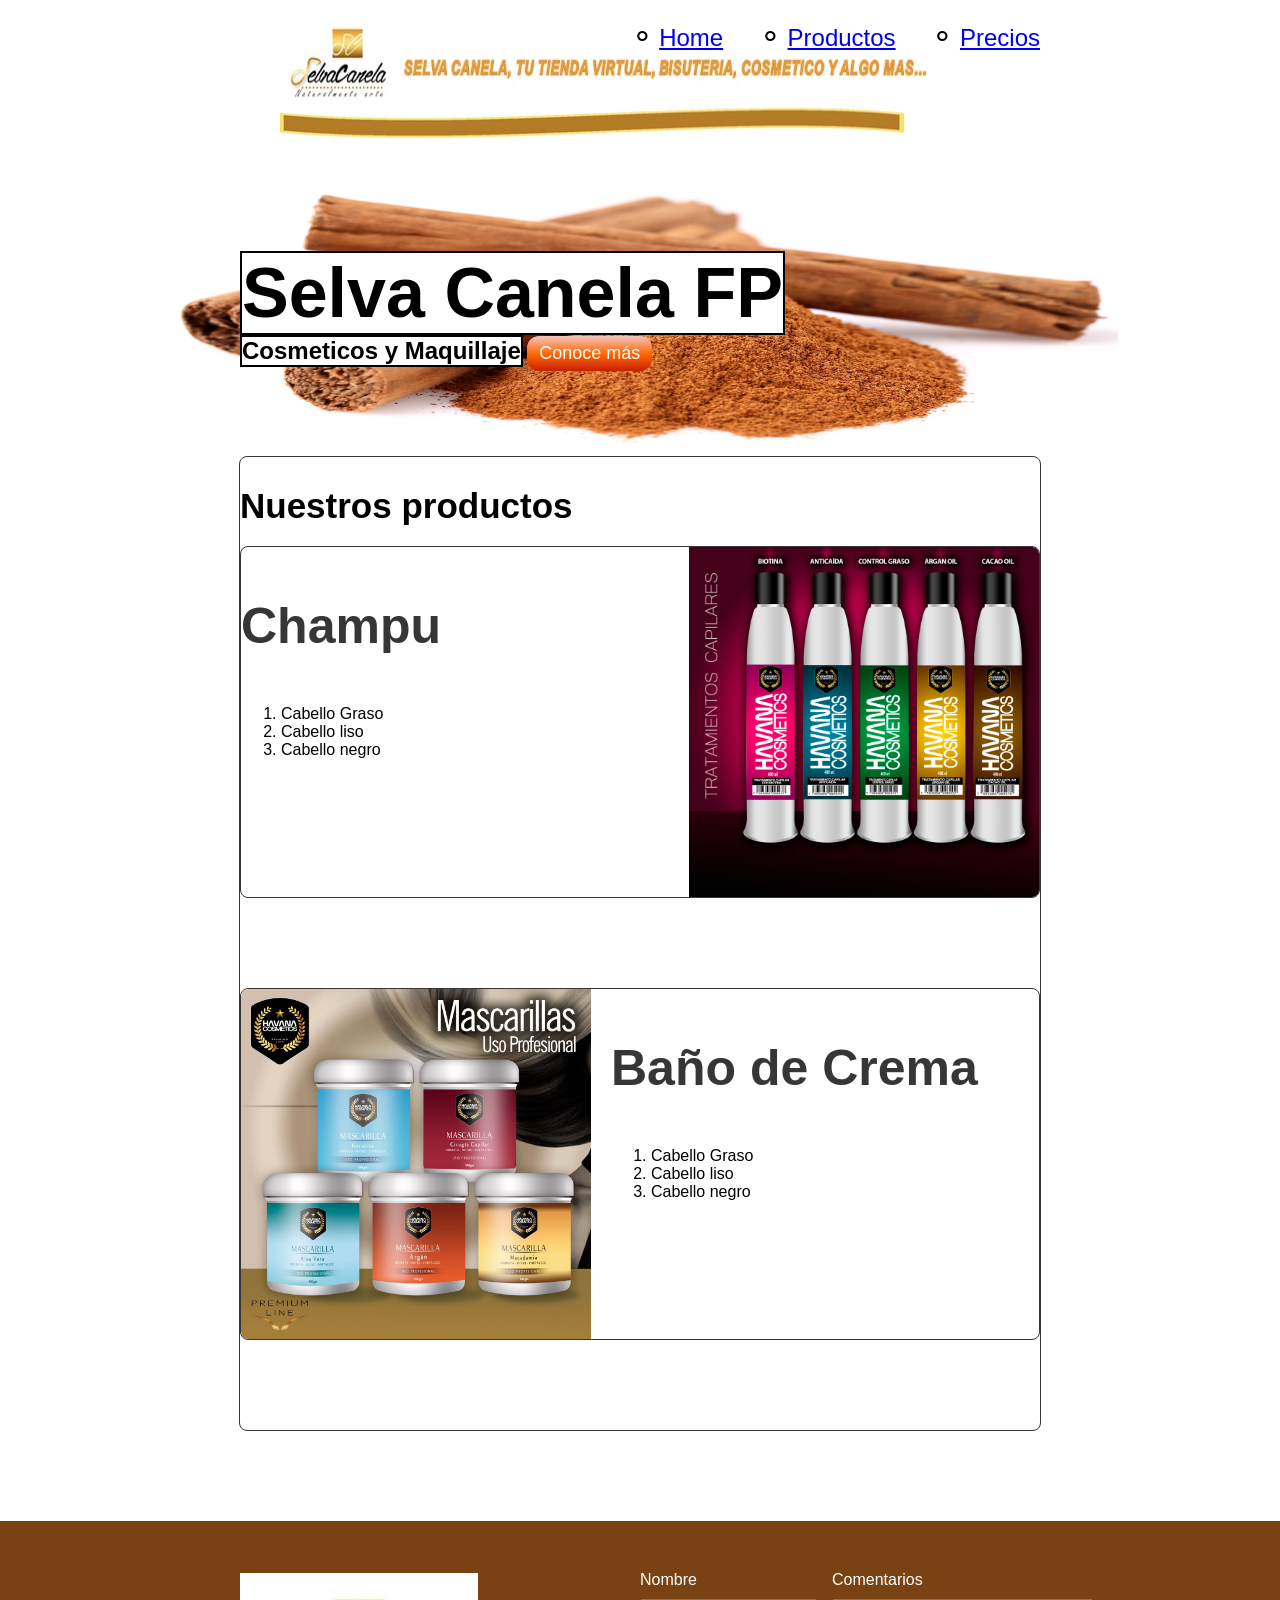
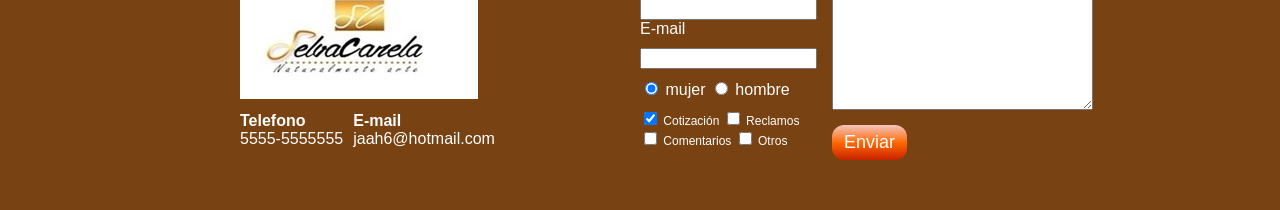
<file: index.html>
<!DOCTYPE html>
<html>
<head>
	<title>Selva Canela - Consmetico al Mayor y Detal</title>
	<meta charset="utf-8">
<link href="https://fonts.googleapis.com/css?family=Montserrat|Open+Sans|Roboto" rel="stylesheet">
<link rel="stylesheet" type="text/css" href="css/selvacanela.css">
</head>

<body>
	<header id="header" class="header contenedor">
   
   <figure class="logot"> <!-- logotipo -->
   	<img src="imagenes/Emcabezado.jpg" width="650" height="130" alt="logo">
   </figure>
   <nav class="menu"> <!-- menu -->
   	<ul>
   		<li>
   			<a href="index.html">Home</a>
   		</li>
   		 <li>
   			<a href="#productos">Productos</a>
   		</li>
   		<li>
   			<a href="Precios.html">Precios</a>
   		</li>
   	</ul>
   </nav>
			</header>
		<section id="portada" class="portada">			<!-- portada -->
			<div class="contenedor">
			<h1 class="titulo">Selva Canela FP</h1> <!-- titulo -->
			<h2 class="titulo-a">Cosmeticos y Maquillaje</h2>	<!-- resumen -->
			<button class="button">Conoce más</button>	<!-- boton -->
			</div>
		</section>
		<section id="producto" class="productos contenedor"> <!-- productos -->
			<h2 class="titulo-b">Nuestros productos</h2><!-- titulo -->
			<article class="productos">
				<img class="derecha" src="imagenes/champu.jpg" alt="champus" width="350" >
				<div class="contenedor-productos-a">
					<h3 class="pro">Champu</h3><!-- Champu -->
				<ol>
					<li>Cabello Graso</li>
					<li>Cabello liso</li>
					<li>Cabello negro</li>
				</ol>	
				</div>
			
			</article> 
			<article class="productos">
				<img class="izquierda" src="imagenes/mascarilla.jpg" alt="mascarilla" width="350" >
				<div class="contenedor-productos-b">
				<h3 class="pro">Baño de Crema</h3><!-- Baño de Crema -->
				<ol>
					<li>Cabello Graso</li>
					<li>Cabello liso</li>
					<li>Cabello negro</li>
				</ol>
				</div>
			</article>  
	</section>
	<footer class="footer">
		<div class="contenedor">
		<div class="contacto">
		<img src="imagenes/logo.jpg" alt="Selva Canela">
		<a href="tel:+575555-5555555"><strong>Telefono</strong> <span>5555-5555555</span></a>
		<a href="mailto:jaah6@hotmail.com"><strong>E-mail</strong> <span>jaah6@hotmail.com</span></a>
		</div>
		<form class="formulario">
		<div class="col1">
			<label for="nombre">Nombre</label>
			<input type="text" required id="nombre" name="nombre" />
			<label for="email">E-mail</label>
			<input type="email" required id="email" name="email" />
			<div class="sexo">
			<label for="mujer">
			<input type="radio" id="mujer" checked name="sexo" value="mujer"> mujer	
			</label>
			<label for="hombre">
			<input type="radio" id="hombre" name="sexo" value="hombre"> hombre	
			</label>
			</div>
			<div class="intereses">
				<label for="cotizacion">
				<input type="checkbox" checked id="cotizacion" name="intereses" value="cotizacion"> Cotización
				</label>
				<label for="reclamos">
				<input type="checkbox" id="reclamos" name="intereses" value="reclamos"> Reclamos
				</label>
				<label for="comentarios">
				<input type="checkbox" id="comentarios" name="intereses" value="comentarios"> Comentarios
				</label>
				<label for="otros">
				<input type="checkbox" id="otros" name="intereses" value="otros"> Otros
				</label>
			</div>
		</div>
			<div class="col2">
				<label for="comentarios">Comentarios</label>
				<textarea name="comentarios" id="comentarios" cols="30" rows="07"></textarea>
				<input class="button" type="submit" value="Enviar"/>
			</div>
		</form>
		</div>
	</footer>
</body>
</html>
</file>
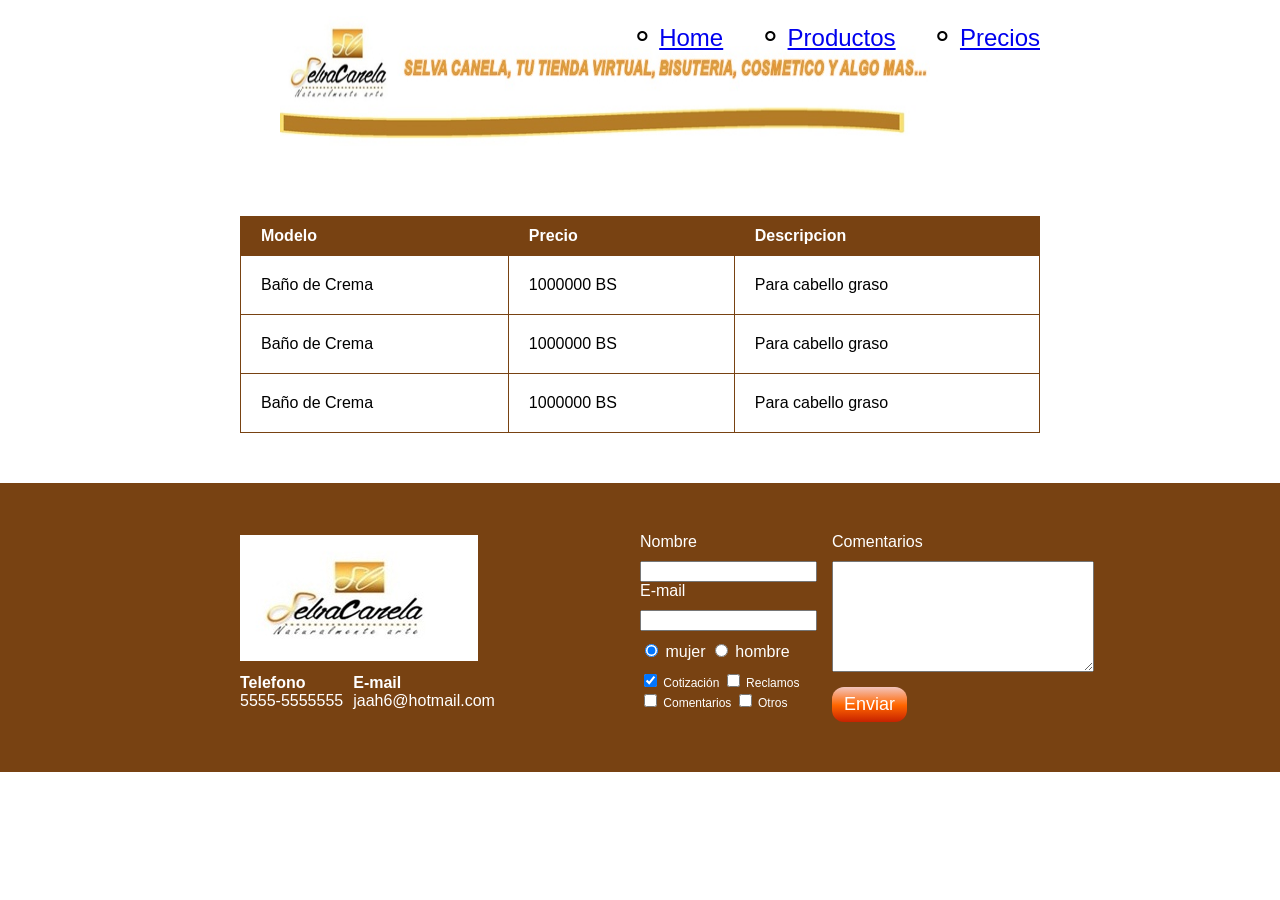
<file: precios.html>
<!DOCTYPE html>
<html>
<head>
	<title>Precios de tus Consmetico al Mayor y Detal</title>
	<meta charset="utf-8">
<link href="https://fonts.googleapis.com/css?family=Montserrat|Open+Sans|Roboto" rel="stylesheet">
<link rel="stylesheet" type="text/css" href="css/selvacanela.css">
</head>

<body>
		<header id="header" class="header contenedor">
   
   <figure class="logot"> <!-- logotipo -->
   	<img src="imagenes/Emcabezado.jpg" width="650" height="130" alt="logo">
   </figure>
   <nav class="menu"> <!-- menu -->
   	<ul>
   		<li>
   			<a href="index.html">Home</a>
   		</li>
   		 <li>
   			<a href="index.html#productos">Productos</a>
   		</li>
   		<li>
   			<a href="index.html">Precios</a>
   		</li>
   	</ul>
   </nav>
	</header>
	<section class="tabla">
		<div class="contenedor">
		<table>
			<thead>
				<tr>
					<th>Modelo</th>
					<th>Precio</th>
					<th>Descripcion</th>
				</tr>
			</thead>
			<tbody>
				<tr>
					<td>Baño de Crema</td>
					<td>1000000 BS</td>
					<td>Para cabello graso</td>
				</tr>
				<tr>
					<td>Baño de Crema</td>
					<td>1000000 BS</td>
					<td>Para cabello graso</td>
				</tr>
				<tr>
					<td>Baño de Crema</td>
					<td>1000000 BS</td>
					<td>Para cabello graso</td>
				</tr>
			</tbody>
		
		</table>	
		</div>
		
	</section>
	<footer class="footer">
		<div class="contenedor">
		<div class="contacto">
		<img src="imagenes/logo.jpg" alt="Selva Canela">
		<a href="tel:+575555-5555555"><strong>Telefono</strong> <span>5555-5555555</span></a>
		<a href="mailto:jaah6@hotmail.com"><strong>E-mail</strong> <span>jaah6@hotmail.com</span></a>
		</div>
		<form class="formulario">
		<div class="col1">
			<label for="nombre">Nombre</label>
			<input type="text" required id="nombre" name="nombre" />
			<label for="email">E-mail</label>
			<input type="email" required id="email" name="email" />
			<div class="sexo">
			<label for="mujer">
			<input type="radio" id="mujer" checked name="sexo" value="mujer"> mujer	
			</label>
			<label for="hombre">
			<input type="radio" id="hombre" name="sexo" value="hombre"> hombre	
			</label>
			</div>
			<div class="intereses">
				<label for="cotizacion">
				<input type="checkbox" checked id="cotizacion" name="intereses" value="cotizacion"> Cotización
				</label>
				<label for="reclamos">
				<input type="checkbox" id="reclamos" name="intereses" value="reclamos"> Reclamos
				</label>
				<label for="comentarios">
				<input type="checkbox" id="comentarios" name="intereses" value="comentarios"> Comentarios
				</label>
				<label for="otros">
				<input type="checkbox" id="otros" name="intereses" value="otros"> Otros
				</label>
			</div>
		</div>
			<div class="col2">
				<label for="comentarios">Comentarios</label>
				<textarea name="comentarios" id="comentarios" cols="30" rows="07"></textarea>
				<input class="button" type="submit" value="Enviar"/>
			</div>
		</form>
		</div>
	</footer>
</body>
</html>
</file>
<file: css/selvacanela.css>
/** {
	padding-top: 10px;
	padding-left: 15px;
	padding-right: 13px;
	padding-bottom: 5px;
	padding: 10px;
	margin: 10px;
	border: 2px solid red;
	font-family: 'Montserrat', sans-serif;

}*/
body  {
	font-family: 'Allerta', sans-serif;
	margin: 0;
}

body header {

}

section {

}

#header {
/* border: 3px solid peru;*/
}

#portada {
/*border: 3px solid peru;*/

}

#productos {
/*border: 3px solid peru;*/

}

.titulo {
	font-size: 70px;
	margin-bottom: 0px;
	margin-top: 70px;
	border: 2px solid black;
	display: inline-block;
	background: white;
	
}

.titulo-a {
	font-size: 24px;
	margin-top: 0;
	border: 2px solid black;
	display: inline-block;
	background: white;

	
}

.titulo-b {
	font-size: 35px;	
	margin-bottom: 20px;
}

.menu {
	font-size: 24px;	
	display: inline-block;
	position: absolute;
	right: 0;

}

.pro {
	font-size: 50px;	
	color: #373636;
}

.portada {
	background-image: url("../imagenes/canela.jpg");
	padding: 15px;
 	background-position: center center;
 	 background-repeat: no-repeat;
 	background-size: 955px 350px;

   
}
.portada button {
	margin-bottom: 70px;
}

.button {
border-radius: 12px;
border: none;
background: #784212;
cursor: pointer;
color: white;
padding: 7px 12px;
font-size: 18px;
background: linear-gradient(to bottom, #f3c5bd 0%,#ff6600 52%,#c72200 100%); 
}


.menu li {
	display: inline-block;
	margin-left: 30px;
	
}

.menu li:before {
	content: '∘';
	font-size: 33px;
	line-height: 20px;
}

.logot {
	display: inline-block;
}

.productos {
	
}

.header {
	position: relative;
	background-size: cover;
}

.contenedor {
	width: 800px;
	margin: auto;
}


.productos {
	margin-bottom: 90px;
	overflow: hidden;
	border: 1px solid #373636;
	border-radius: 8px;

	}

.derecha {
	float: right;

	}

.izquierda {
	float: left;

	}

.contenedor-productos-a{
	

	}

.contenedor-productos-b{
	margin-left: 370px;

	}

	.footer{
	background: #784212;
	padding: 50px 10px;

	} 

	.contacto {
	display: flex;
	width: 300px;
	flex-wrap: wrap;
	align-items: center;

	} 	
	.contacto img {
	display: block;

	} 	

	.contacto strong {
	display: block;

	} 	

	.contacto a {
	color: white;
	text-decoration: none;
	margin: 10px 10px 10px 0;


	} 	

	.footer .contenedor {
	display: flex;
	justify-content: space-between;

	} 	

	.formulario {
	display: flex;
	width: 400px;
	color: white;


	} 	

	.col1, .col2{
	display: flex;
	flex-direction: column;


	} 	

	.col1{
	margin-right: 15px;

	} 	

	.col2{
	align-items: flex-start;

	} 	

	.col2 .button {
	margin-top: 15px;

	} 	
	.intereses label {
	font-size: 12px;

	} 	

	.formulario label, .sexo, .intereses {
	margin-bottom: 10px;

	} 	

	.sexo {
	margin-top: 10px;

	} 

	input:focus, textarea:focus {
	background: lightgray;

	} 

	table {
	width: 100%;


	} 	

	th {
	background: #784212;
	color: white;

	} 	

	th {
	padding: 10px 20px;
	text-align: left;

	} 	 

	td {
	padding: 20px;

	} 	 

	table, td, th {
	 border: 1px solid #784212;
	 border-collapse: collapse;

	} 	 

	.tabla {
	margin: 50px 0;

	}
</file>
